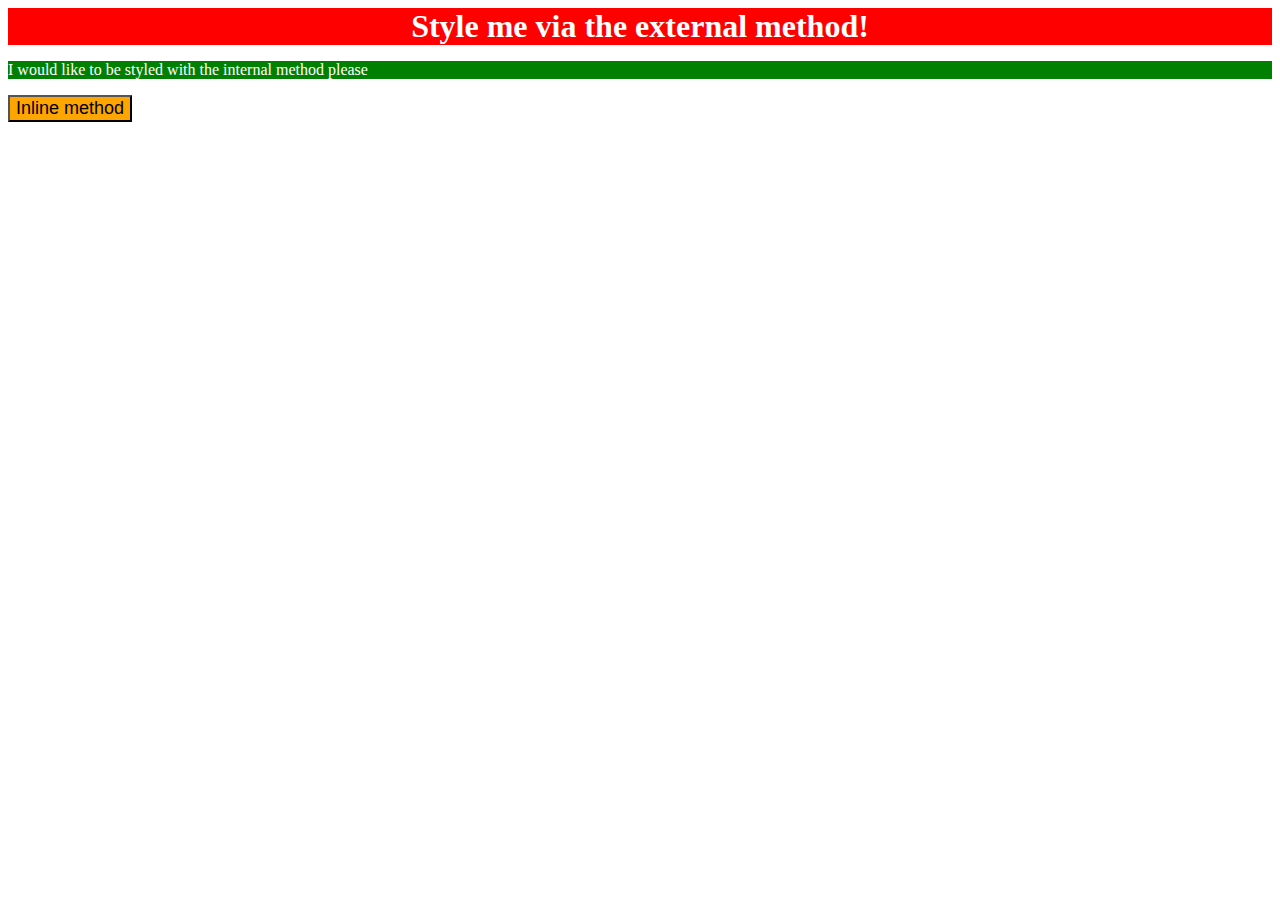
<file: 01-css-method/index.html>
<!DOCTYPE html>
<html lang="en">
<head>
    <meta charset="UTF-8">
    <meta name="viewport" content="width=device-width, initial-scale=1.0">
    <title>Document</title>
    <link rel="stylesheet" href="styles.css">
    <style>
        p {
            background-color: green;
            font-size: 18;
            color: white;
        }
    </style>
</head>
<body>
    <div>Style me via the external method!</div>
    <p>I would like to be styled with the internal method please</p>
    <button style="background-color: orange; font-size: 18px;">Inline method</button>
</body>
</html>
</file>
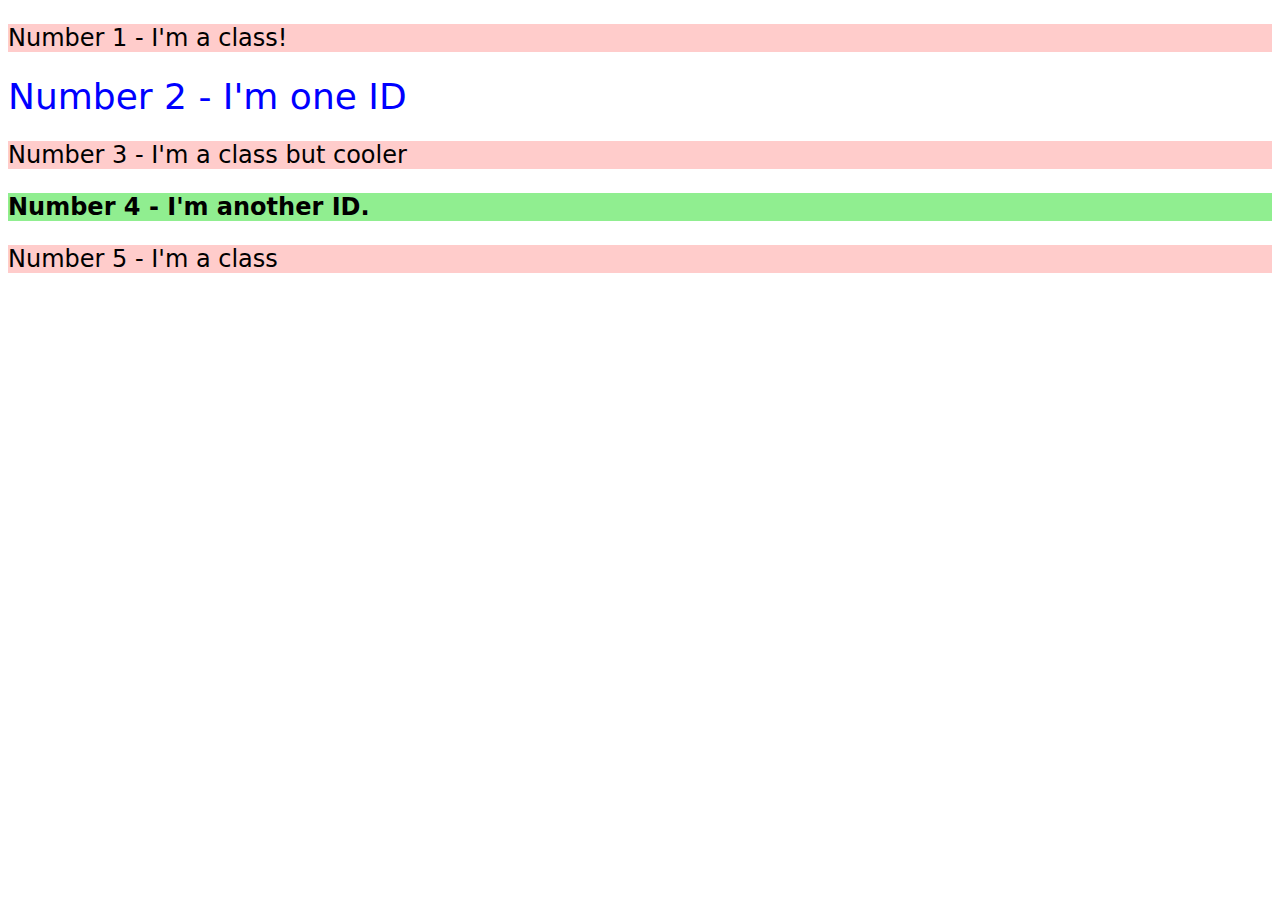
<file: 02-class-id-selector/index.html>
<!DOCTYPE html>
<html lang="en">
<head>
    <meta charset="UTF-8">
    <meta name="viewport" content="width=device-width, initial-scale=1.0">
    <title>Selectors-CSS</title>
    <link rel="stylesheet" href="styles.css">
</head>
<body>
    <p class="odd">Number 1 - I'm a class!</p>
    <div id="two">Number 2 - I'm one ID</div>
    <p class="odd third">Number 3 - I'm a class but cooler</p>
    <p id="four">Number 4 - I'm another ID.</p>
    <div class="odd">Number 5 - I'm a class</div>
    
</body>
</html>
</file>
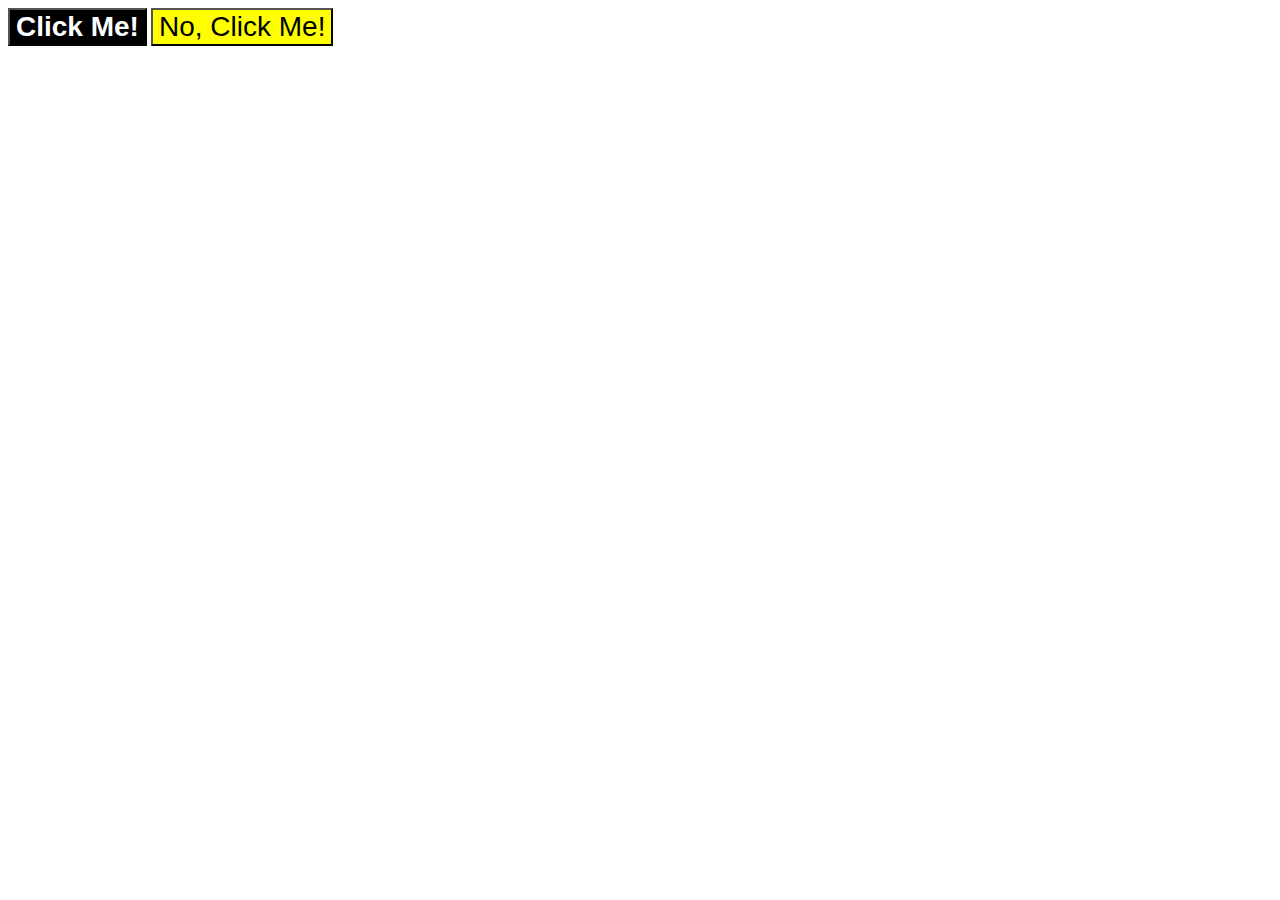
<file: 03-grouping-selector/index.html>
<!DOCTYPE html>
<html lang="en">
  <head>
    <meta charset="UTF-8">
    <meta http-equiv="X-UA-Compatible" content="IE=edge">
    <meta name="viewport" content="width=device-width, initial-scale=1.0">
    <title>Grouping Selectors</title>
    <link rel="stylesheet" href="style.css">
  </head>
  <body>
    <button class="first">Click Me!</button>
    <button class="second">No, Click Me!</button>
  </body>
</html>
</file>
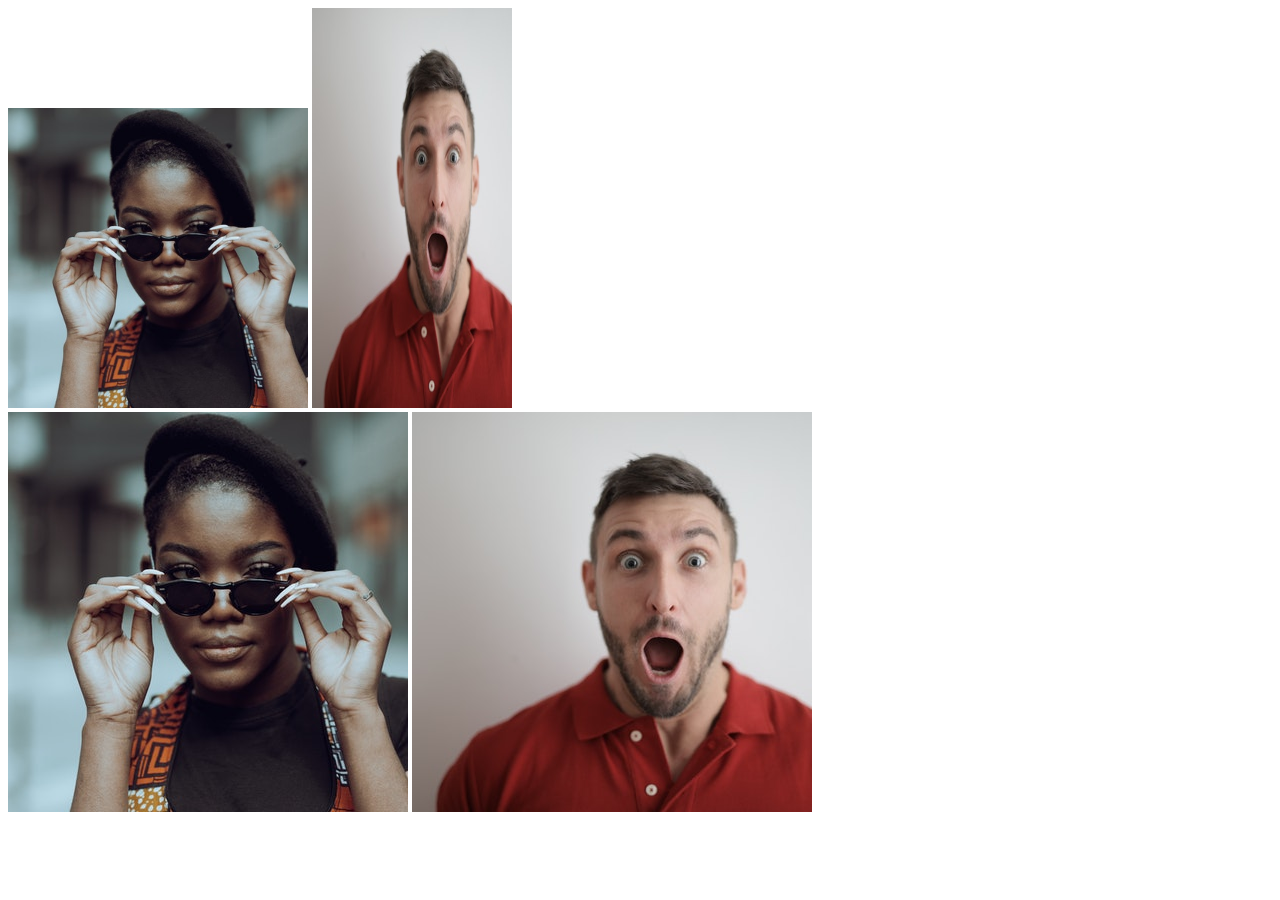
<file: 04-chaining-selector/index.html>
<!DOCTYPE html>
<html lang="en">
  <head>
    <meta charset="UTF-8">
    <meta http-equiv="X-UA-Compatible" content="IE=edge">
    <meta name="viewport" content="width=device-width, initial-scale=1.0">
    <title>Chaining Selectors</title>
    <link rel="stylesheet" href="style.css">
  </head>
  <body>
    <!-- Check image source path. Review Foundations lesson - Links and Images -->
    <!-- Use the classes BELOW this line -->
    <div>
      <img class="avatar proportioned" src="./images/pexels-katho-mutodo-8434791.jpg" alt="Woman with glasses">
      <img class="avatar distorted" src="./images/pexels-andrea-piacquadio-3777931.jpg" alt="Man with surprised expression">
    </div>
    <!-- Use the classes ABOVE this line -->
    <div>
      <img class="original proportioned" src="./images/pexels-katho-mutodo-8434791.jpg" alt="Woman with glasses">
      <img class="original distorted" src="./images/pexels-andrea-piacquadio-3777931.jpg" alt="Man with surprised expression">
    </div>
  </body>
</html>
</file>
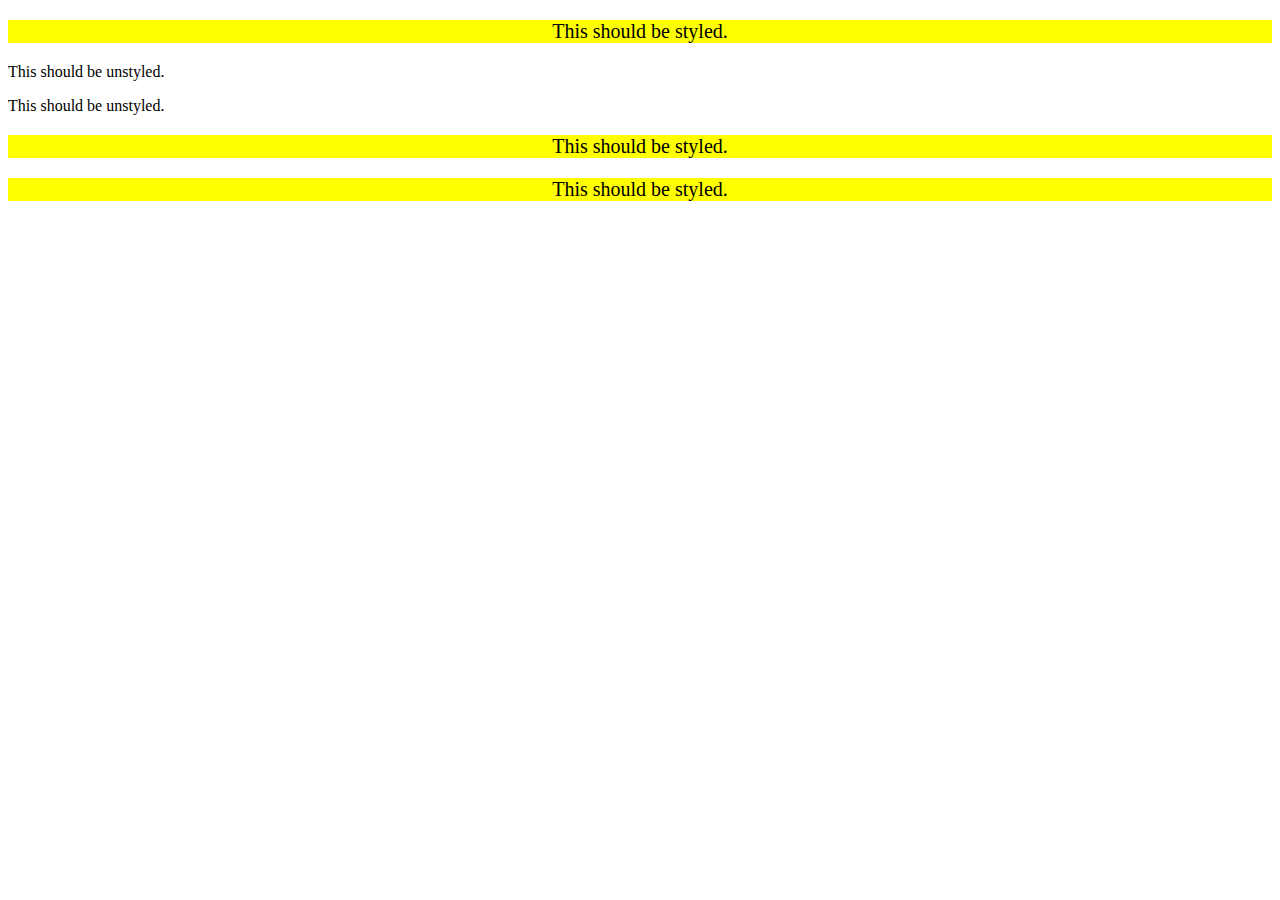
<file: 05-descendant-combinator/index.html>
<!DOCTYPE html>
<html lang="en">
  <head>
    <meta charset="UTF-8">
    <meta http-equiv="X-UA-Compatible" content="IE=edge">
    <meta name="viewport" content="width=device-width, initial-scale=1.0">
    <title>Descendant Combinator</title>
    <link rel="stylesheet" href="style.css">
  </head>
  <body>
    <div class="container">
      <p class="text">This should be styled.</p>
    </div>
    <p class="text">This should be unstyled.</p>
    <p class="text">This should be unstyled.</p>
    <div class="container">
      <p class="text">This should be styled.</p>
      <p class="text">This should be styled.</p>
    </div>
  </body>
</html>
</file>
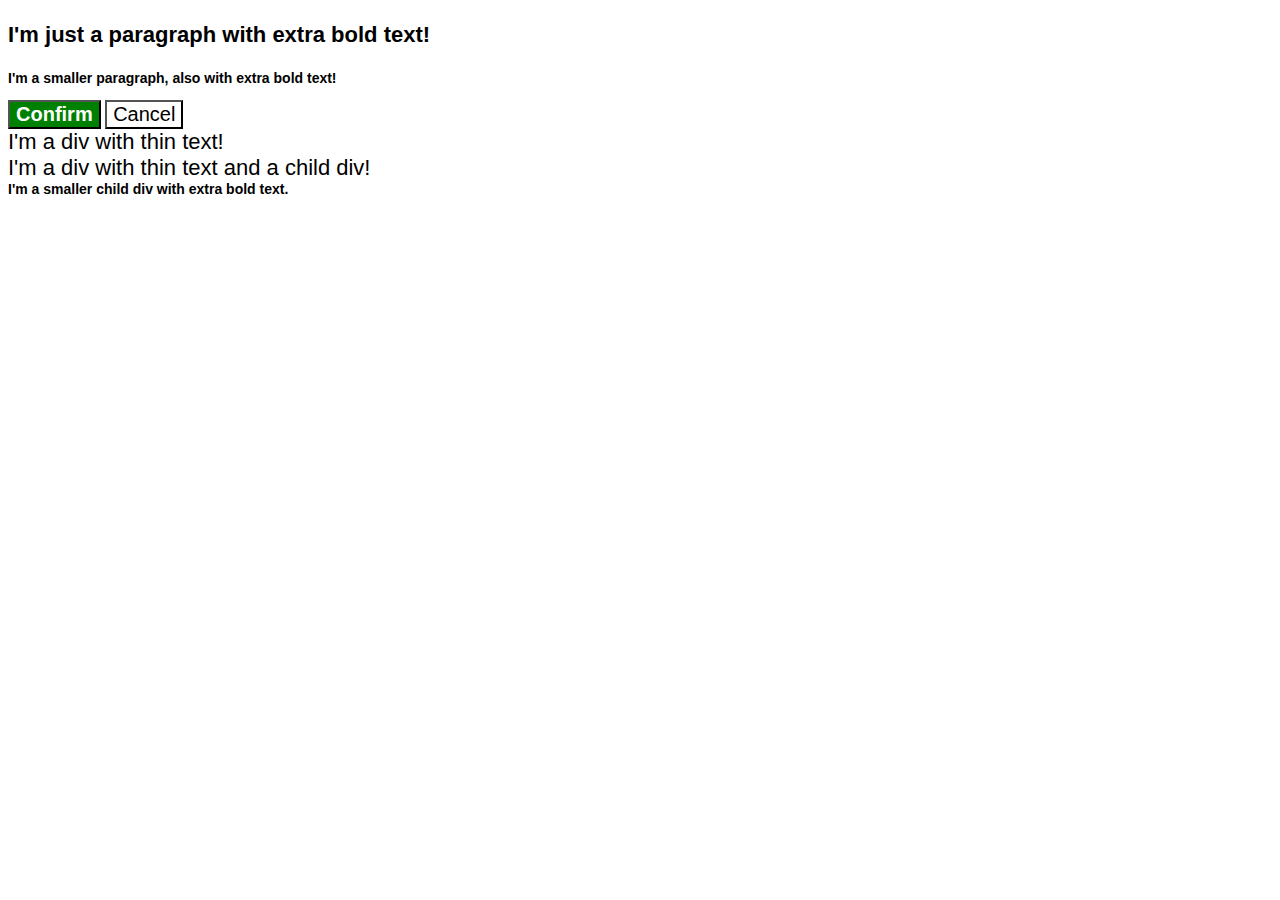
<file: 06-cascade-fix/index.html>
<!DOCTYPE html>
<html lang="en">
  <head>
    <meta charset="UTF-8">
    <meta http-equiv="X-UA-Compatible" content="IE=edge">
    <meta name="viewport" content="width=device-width, initial-scale=1.0">
    <title>Fix the Cascade</title>
    <link rel="stylesheet" href="style.css">
  </head>
  <body>
    <p class="para">I'm just a paragraph with extra bold text!</p>
    <p class="para small-para">I'm a smaller paragraph, also with extra bold text!</p>

    <button id="confirm-button" class="button confirm">Confirm</button>
    <button id="cancel-button" class="button cancel">Cancel</button>

    <div class="text">I'm a div with thin text!</div>
    <div class="text">I'm a div with thin text and a child div!
      <div class="text child">I'm a smaller child div with extra bold text.</div>
    </div>
  </body>
</html>
</file>
<file: 01-css-method/styles.css>
div {
    background-color: red;
    font-size: 32px;
    text-align: center;
    font-weight: bold;
    color: white;
}
</file>
<file: 02-class-id-selector/styles.css>
* {
    font-family: Verdana, "DejaVu Sans", sans-serif;
}

.odd {
    background-color: rgb(255, 204, 203);
    
}

#two {
    color: rgb(0, 0, 255);
    font-size: 36px;

}

.odd,
.third {
    font-size: 24px;
}

#four {
    background-color: rgb(144, 238, 144);
    font-size: 24px;
    font-weight: bold;
}
</file>
<file: 03-grouping-selector/style.css>
.first,
.second {
    font-size: 28px;
    font-family: Helvetica, 'Times New Roman', sans-serif;
    background-color: blue;
    
}


.first {
    background-color: black;
    color: white;
    font-weight: bold;
}


.second {
    background-color: yellow;
}
</file>
<file: 04-chaining-selector/style.css>
.avatar.proportioned {
    width: 300px;
    height: auto;


}

.avatar.distorted {
    width: 200px;
    height: 400px;
}
</file>
<file: 05-descendant-combinator/style.css>
.container .text {
    background-color: yellow;
    font-size: 20px;
    text-align: center;

}
</file>
<file: 06-cascade-fix/style.css>
body {
    font-family: Arial, Helvetica, sans-serif;
  }
  
  .para,
  .small-para {
    color: hsl(0, 0%, 0%);
    font-weight: 800;
  }

  .para {
    font-size: 22px;
    
  }
  
  .small-para {
    font-size: 14px;
  }
  
  
  
  #confirm-button {
    background: green;
    color: white;
    font-weight: bold;
  } 
  
  .button {
    background-color: rgb(255, 255, 255);
    color: rgb(0, 0, 0);
    font-size: 20px;
  }

  .text{
    color: rgb(0, 0, 0);
    font-size: 22px;
    font-weight: 100;
  }
  
  .text .child {
    color: rgb(0, 0, 0);
    font-weight: 800;
    font-size: 14px;
  }
</file>
